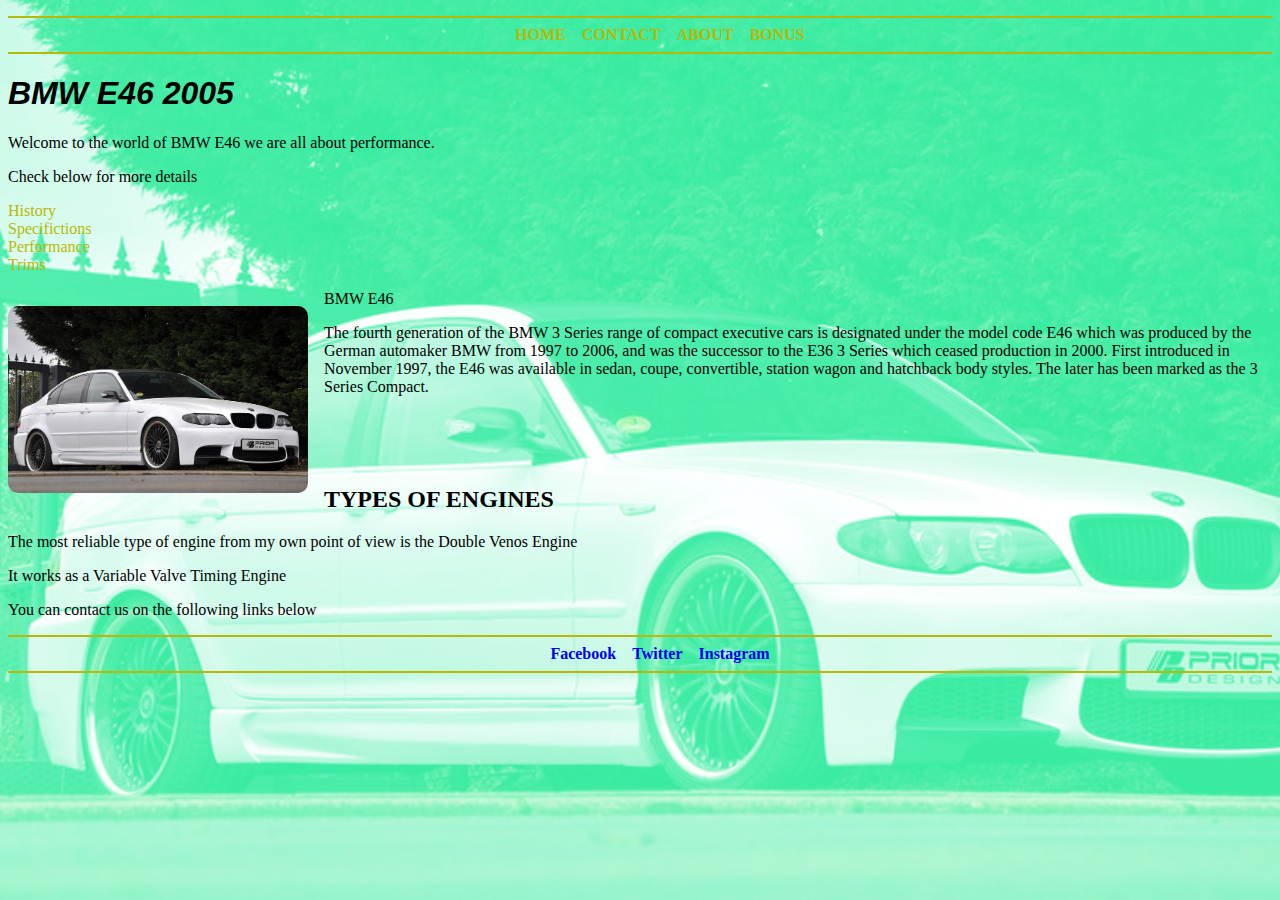
<file: index.html>
<!DOCTYPE html>
<html lang="en">
  <head>
    <link href="css/style.css" rel="stylesheet" />
    <meta charset="UTF-8" />
    <meta http-equiv="X-UA-Compatible" content="IE=edge" />
    <meta name="viewport" content="width=device-width, initial-scale=1.0" />
    <title>BMW E46</title>
  </head>
  <body>
    <header>
      <nav>
        <ul class="parent">
          <li class="child1"><a href="index.html">HOME</a></li>
          <li class="child2"><a href="contact.html">CONTACT</a></li>
          <li class="child3"><a href="about.html">ABOUT</a></li>
          <li class="child4"><a href="bonus.html">BONUS</a></li>
        </ul>
      </nav>
      <h1>BMW E46 2005</h1>
      <p>Welcome to the world of BMW E46 we are all about performance.</p>
      <p>Check below for more details</p>

      <ul class="check">
        <li><a href="#">History</a></li>
        <li><a href="#">Specifictions</a></li>
        <li><a href="#">Performance</a></li>
        <li><a href="#">Trims</a></li>
      </ul>
    </header>
    <section class="sip2">
      <div>
        <img
          src="Images/bmw-e46-3-series-by--1_800x0w.jpg"
          alt="E46"
          class="sip"
        />
      </div>
      <p class="page">BMW E46</p>

      <p>
        The fourth generation of the BMW 3 Series range of compact executive
        cars is designated under the model code E46 which was produced by the
        German automaker BMW from 1997 to 2006, and was the successor to the E36
        3 Series which ceased production in 2000. First introduced in November
        1997, the E46 was available in sedan, coupe, convertible, station wagon
        and hatchback body styles. The later has been marked as the 3 Series
        Compact.
      </p>
    </section>
    <br />
    <br />
    <br />

    <h2>TYPES OF ENGINES</h2>
    <p>
      The most reliable type of engine from my own point of view is the Double
      Venos Engine
    </p>
    <p>It works as a Variable Valve Timing Engine</p>

    <footer class="footer">
      <p>You can contact us on the following links below</p>
      <div class="foot">
        <ul class="foots">
          <li><a href="#">Facebook</a></li>
          <li><a href="#">Twitter</a></li>
          <li><a href="#">Instagram</a></li>
        </ul>
      </div>
    </footer>
  </body>
</html>
</file>
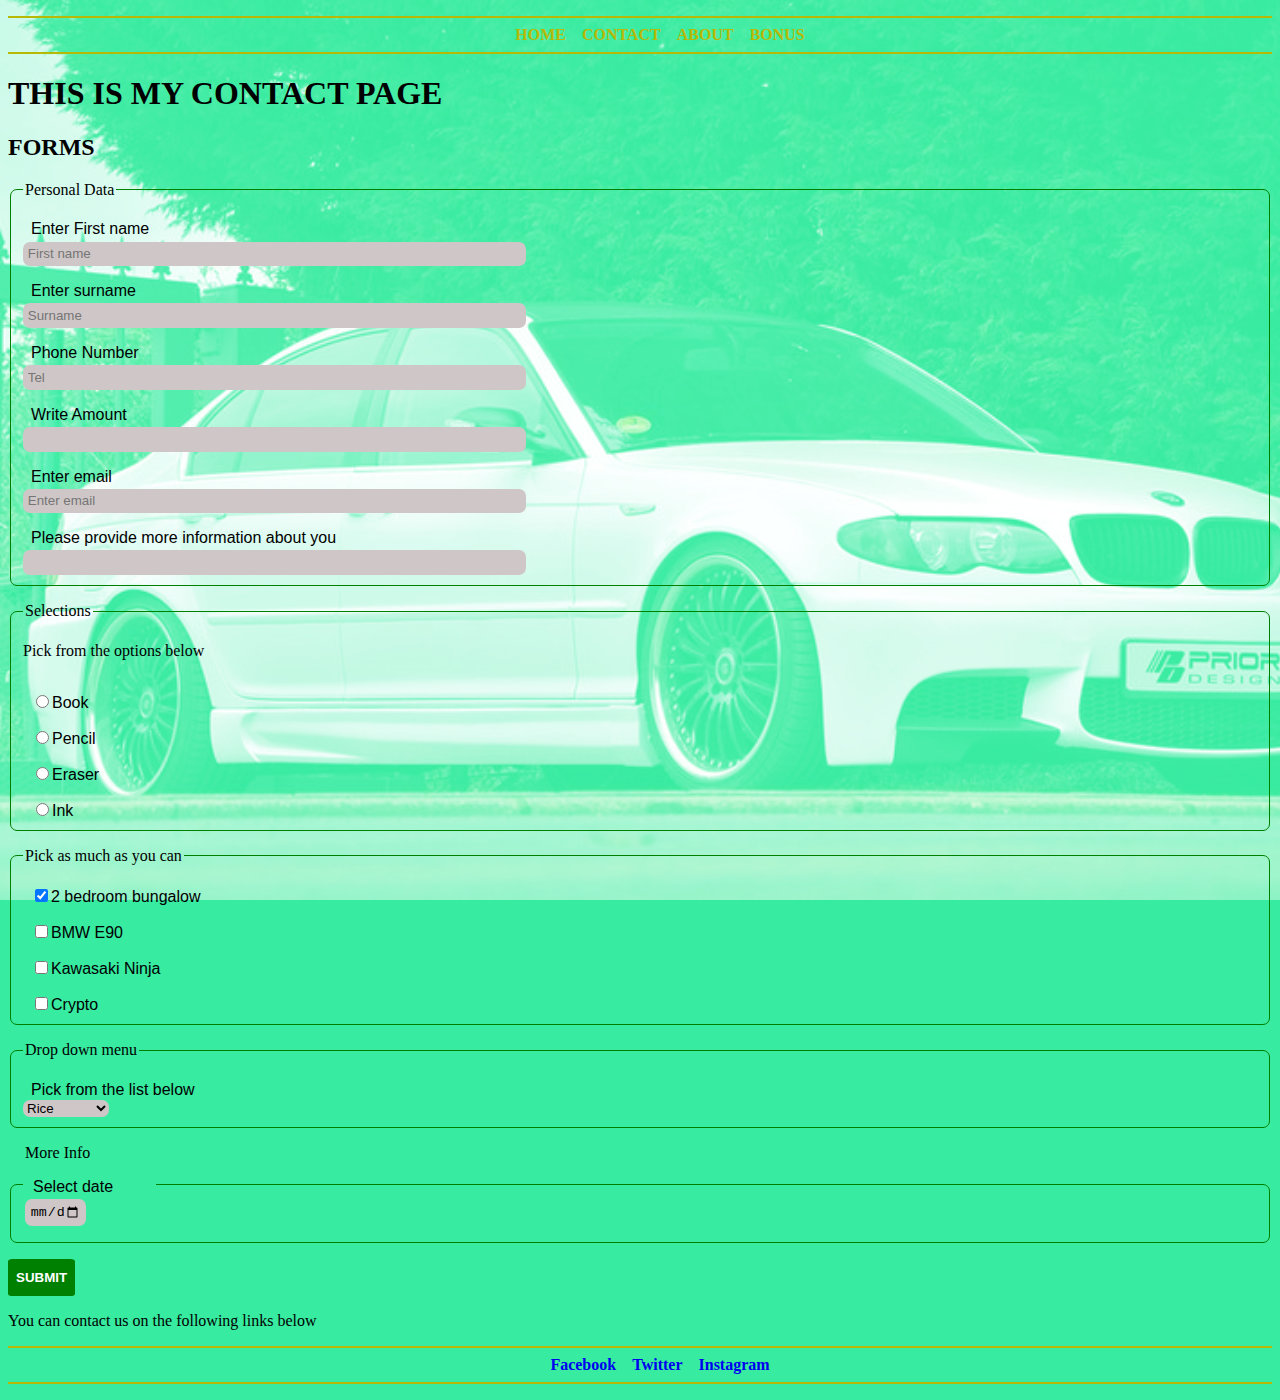
<file: contact.html>
<!DOCTYPE html>
<html lang="en">
  <head>
    <link href="css/style.css" rel="stylesheet" />
    <meta charset="UTF-8" />
    <meta http-equiv="X-UA-Compatible" content="IE=edge" />
    <meta name="viewport" content="width=device-width, initial-scale=1.0" />
    <title>CONTACT PAGE</title>
  </head>
  <body>
    <header>
      <nav>
        <ul class="parent">
          <li class="child1"><a href="index.html">HOME</a></li>
          <li class="child2"><a href="contact.html">CONTACT</a></li>
          <li class="child3"><a href="about.html">ABOUT</a></li>
          <li class="child4"><a href="bonus.html">BONUS</a></li>
        </ul>
      </nav>
    </header>
    <section class="forms">
      <h1>THIS IS MY CONTACT PAGE</h1>
      <h2>FORMS</h2>
      <form>
        <fieldset>
          <legend>Personal Data</legend>
          <label for="firstname">Enter First name</label>
          <input
            type="text"
            id="firstname"
            name="firstname"
            placeholder="First name"
          />
          <label for="surname">Enter surname</label>
          <input
            type="text"
            id="surname"
            name="surname"
            placeholder="Surname"
          />
          <label for="tel">Phone Number</label>
          <input type="tel" id="tel" name="name" placeholder="Tel" />
          <label for="qty">Write Amount</label>
          <input type="number" id="qty" name="qty" min="1" max="100" />
          <label for="email">Enter email</label>
          <input
            type="email"
            id="email"
            name="email"
            placeholder="Enter email"
          />
          <label for="area">Please provide more information about you</label>
          <input type="textarea" id="area" name="area" class="area">
        </fieldset>

        <fieldset>
          <legend>Selections</legend>
          <p>Pick from the options below</p>
          <label> <input type="radio" name="select" value="book" />Book </label>
          <label>
            <input type="radio" name="select" value="pen" />Pencil
          </label>
          <label>
            <input type="radio" name="select" value="eraser" />Eraser
          </label>
          <label> <input type="radio" name="select" value="ink" />Ink </label>
        </fieldset>
        <fieldset>
          <legend>Pick as much as you can</legend>
          <label>
            <input type="checkbox" name="house" value="house" checked />2
            bedroom bungalow
          </label>
          <label>
            <input type="checkbox" name="car" value="car" />BMW E90
          </label>
          <label>
            <input type="checkbox" name="bike" value="bike" />Kawasaki Ninja
          </label>
          <label>
            <input type="checkbox" name="coins" value="coins" />Crypto
          </label>
        </fieldset>
        <fieldset>
          <legend>Drop down menu</legend>
          <label>Pick from the list below</label>
          <select>
            <option>Rice</option>
            <option>Beans</option>
            <option>Yam</option>
            <option>Vegetables</option>
            <option>Egg</option>
            <option>Fruits</option>
          </select>
        </fieldset>
        <fieldset>
          <legend>More Info</le  gend>
          <label for="today">Select date</label>
          <input type="date" id="today" name="today" />
        </fieldset>
      </form>
    </section>

     <button class="submit">SUBMIT</button>
    <footer class="footer">
      <p>You can contact us on the following links below</p>
      <div class="foot">
        <ul class="foots">
          <li><a href="#">Facebook</a></li>
          <li><a href="#">Twitter</a></li>
          <li><a href="#">Instagram</a></li>
        </ul>
      </div>
    </footer>
  </body>
</html>
</file>
<file: css/style.css>
body {
    background-color: rgb(55, 235, 160);
    font-family:Cambria, Cochin, Georgia, Times, 'Times New Roman', serif;
    background-image: url(../Images/bmw-e46-3-series-by--1_800x0w.jpg);
    background-repeat: no-repeat;
    background-attachment: fixed;
    background-size:cover;
    background-blend-mode:screen;
}

nav ul{
   border-top: 2px solid rgb(184, 184, 6);
   border-bottom: 2px solid rgb(184, 184, 6);
    list-style-type: none;
    display: flex;
    flex-direction: row nowrap;
    justify-content: center;
    color: beige;
}

nav li {
    font-weight: bold;
    margin: 0.5rem; 
}

nav a {
    text-decoration: none;
    color: rgb(184, 184, 6);
}

nav a:hover {
    color: white;
    text-decoration: underline;
    /*background: rgb(80, 28, 163);*/
    border-radius: 5px;
}

header .check {
    padding: 0rem;

}

.check a {
    color: rgb(184, 184, 6);
}

.check a:hover {
    color: beige;
    text-decoration: underline;
}
header h1 {
    font-family:Arial, Cambria, Cochin, Georgia, Times, 'Times New Roman', serif;
    font-style: italic;  
}

li a {
    text-decoration: none;
}

li {
    list-style-type: none;
}

section .page {
    margin: 0rem;
}

section img{
width: 300px;
border-radius: 10px;
margin: 1rem 1rem 0rem 0rem ;
}

.sip {
    float: left;
    /*flex-direction: row wrap;*/
}
.page {
    margin-top: -2rem;
}

.foots {
    border-top: 2px solid rgb(184, 184, 6);
    border-bottom: 2px solid rgb(184, 184, 6);
    list-style-type: none;
    display: flex;
    flex-direction: row nowrap;
    justify-content: center;
    color: beige;
}

footer li{
    font-weight: bold;
    margin: 0.5rem;
}

footer a:hover {
    color: beige;
    text-decoration: underline;
}
.forms {
    
}

label {
    font-family: Arial, Helvetica, sans-serif;
    display: block;
    padding: 1rem 0.5rem 0 0.5rem;
}
fieldset {
    border: 1px solid green;
    border-radius: 7px;
    margin-top: 1rem;
    
}

input:not([type=radio],[type=checkbox]) {
    border-radius: 7px;
    border: none;
    background-color: rgb(207, 199, 199);
    padding: 0.3rem;
    margin-top: 0.2rem;
    width: 40%;
}
.submit {
    margin-top: 1rem;
    border-radius: 7%;
    border: none;
    padding: 0.7rem 0.5rem;
    background-color: green;
    font-weight: bold;
    color: white;
}
.submit:hover {
    background-color: white;
    color: black
}
select {
    border-radius: 7px;
    border: none;
    background-color: rgb(207, 199, 199);
}
</file>
